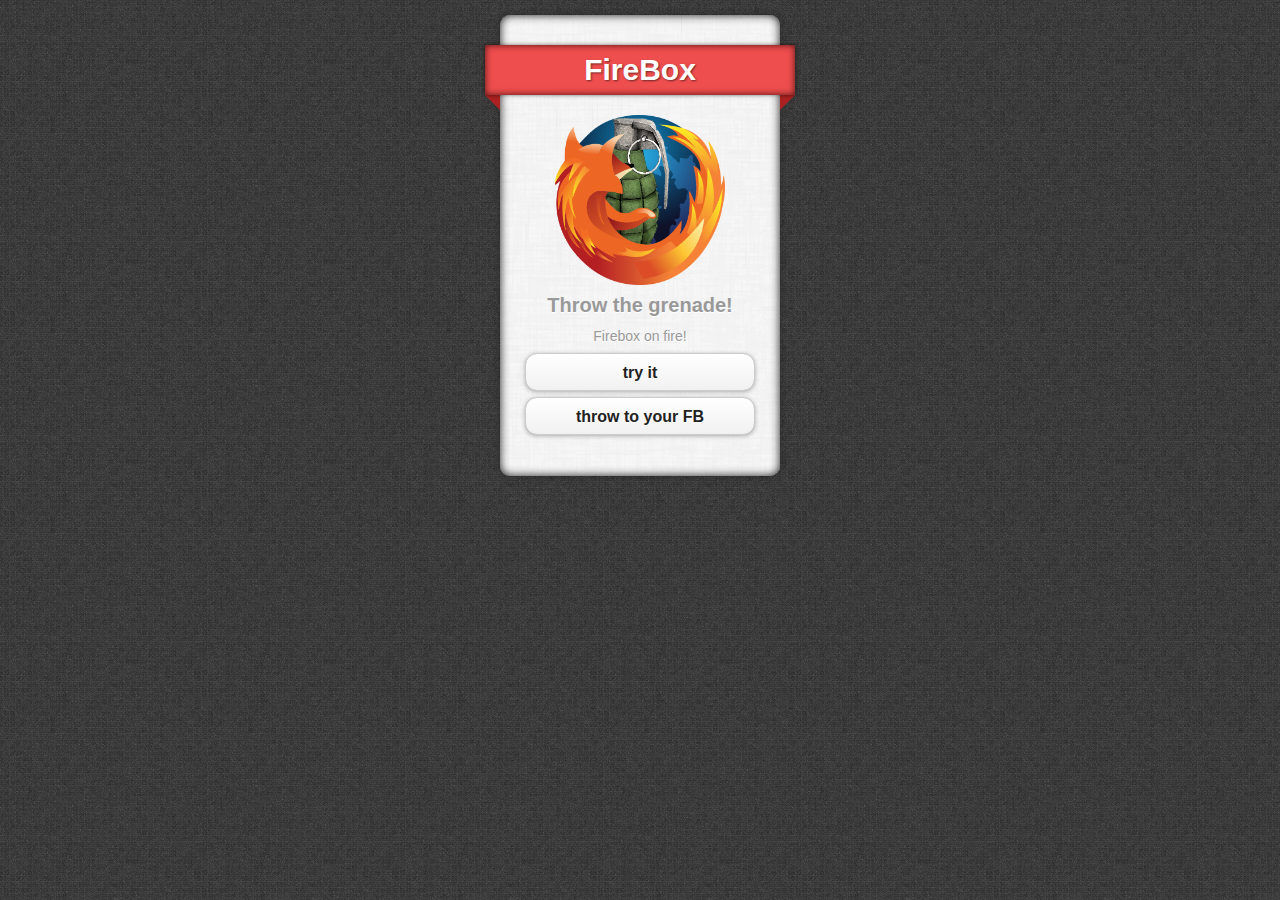
<file: index.html>
<!DOCTYPE html>
<html>
<head>
	<meta charset="utf-8">
	<meta name="viewport" content="width=device-width, initial-scale=1">
	<title>FireBox</title>
	<link rel="stylesheet"  href="css/normalize.css" />
	<link rel="stylesheet"  href="css/themes/default/jquery.mobile-1.2.0.css" />
	<link href='http://fonts.googleapis.com/css?family=Armata' rel='stylesheet' type='text/css'>
	<link href='http://fonts.googleapis.com/css?family=Yanone+Kaffeesatz:700' rel='stylesheet' type='text/css'>
	<link rel="stylesheet"  href="css/home.css" />
	<script src="js/jquery.js"></script>
	<script src="js/jquery.mobile-1.2.0.js"></script>
</head>
<body>
<div id="fb-root"></div>
<div data-role="page" class="home">
	<!-- <div data-role="header" data-theme="a">
		<h1>FireBox</h1>
	</div> --><!-- /header -->

	<div data-role="content">
		<div id="container">
			<div class="bubble">
				<div class="rectangle">
					<h2>FireBox</h2>
				</div>
				<div class="triangle-l"></div>
				<div class="triangle-r"></div>
				<div class="info">
					<img class="logo" src="images/firecon.png" width="170px" height="170px">
					<h2>Throw the grenade!</h2>
					<p>Firebox on fire!</p>
					<a href="fire.html" data-role="button" data-ajax="false" data-theme="c">try it</a>
					<button href="#" id="fb-login" data-role="button" data-ajax="false" data-theme="c">throw to your FB</button>
				</div>
			</div>
		</div>
	</div><!-- /content -->
</div>
<script src="js/facebook.js"></script>
<script src="js/home.js"></script>
</body>
</html>
</file>
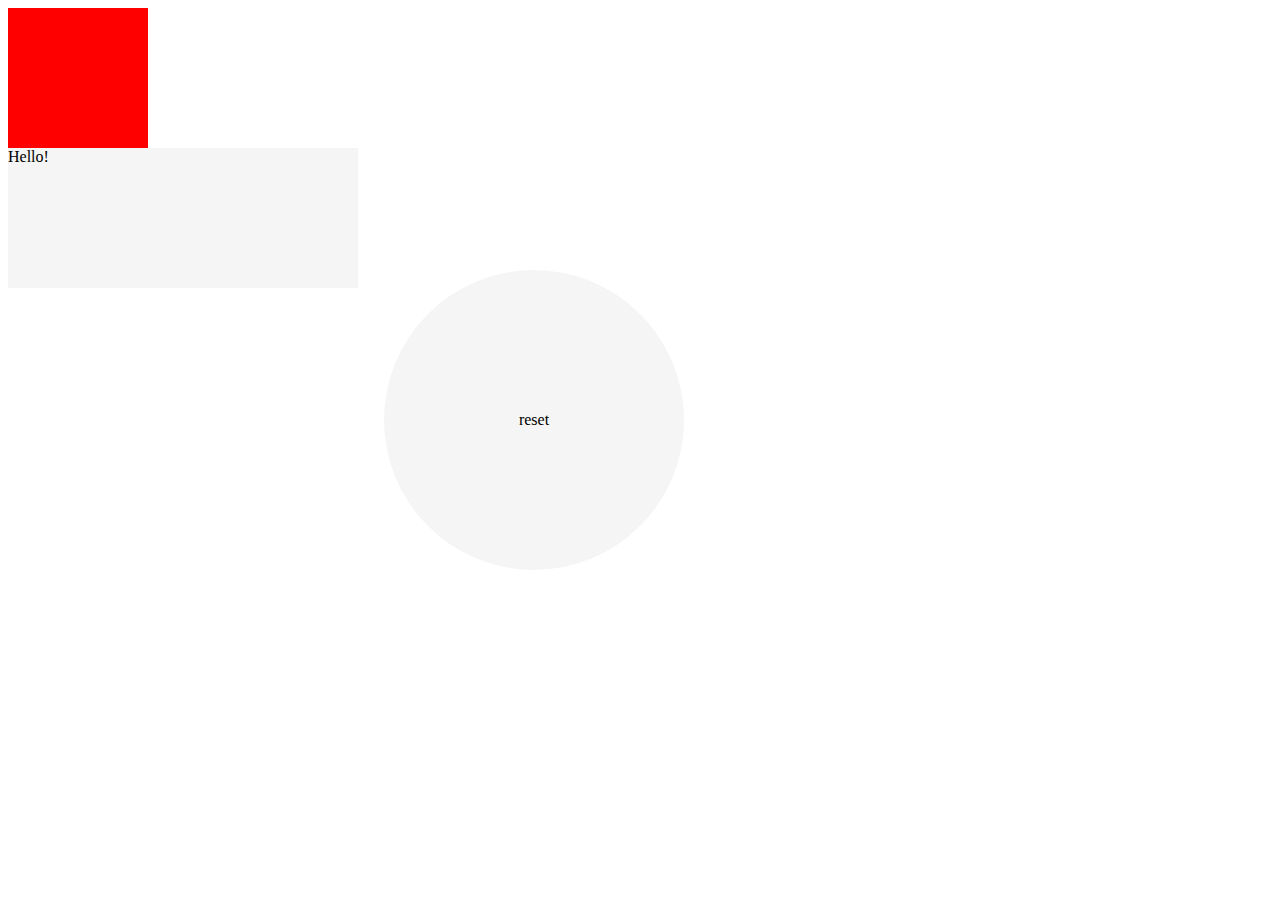
<file: devicemotion.html>
<html>
<head>
<style type='text/css'>
#touchBox {
	background-color: WhiteSmoke;
	width: 350px;
	height: 140px;
}
#stable {
	position: relative;
	background-color: red;
	width: 140px;
	height: 140px;
}
#reset_box {
	background-color: WhiteSmoke;
	position: absolute;
	width: 300px;
	height: 300px;
	left: 30%;
	top: 30%;
	border-radius: 150px;
	text-align: center;
	line-height: 300px;
}
</style>
</head>
<body>
	<div id ='stable'>
	</div>
	<div id='touchBox'>
		Hello!
	</div>
	<div id='reset_box'>
		reset
	</div>
</body>
<script type="text/javascript" src="./js/jquery-1.8.0.min.js"></script>
<script type='text/javascript'>
$(document).ready(function(){

//手機偵測速度
window.addEventListener('devicemotion',deviceMotionHandler, false);


function deviceMotionHandler(eventData) {
  var acceleration =eventData.accelerationIncludingGravity;
  var x = acceleration.x;
  var y = acceleration.y;
  var z = acceleration.z;

  if(x>20){
  	alert("Fire boom!!!!!");
  }


}


});
</script>
</html>
</file>
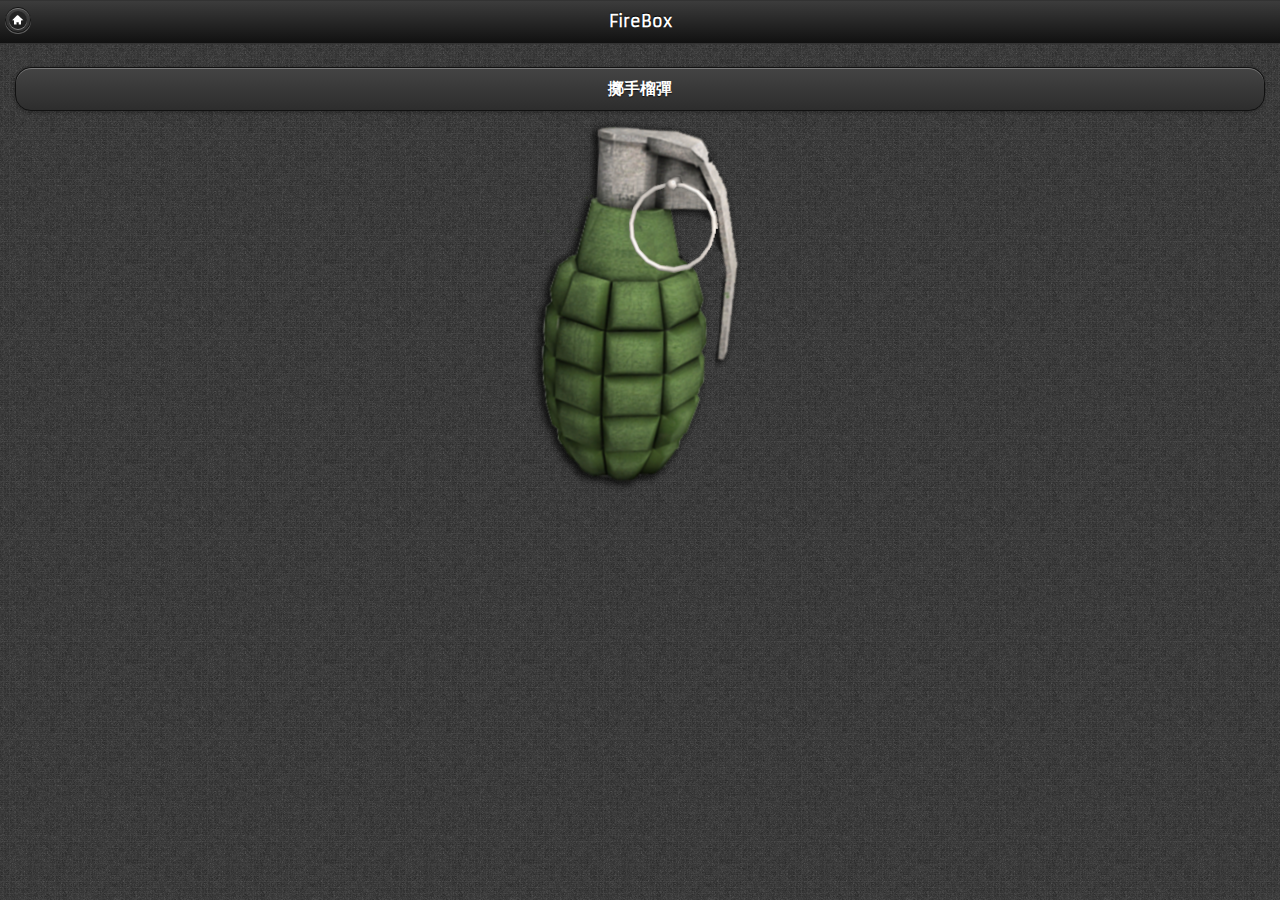
<file: fire.html>
<!DOCTYPE html>
<html>
<head>
	<meta charset="utf-8">
	<meta name="viewport" content="width=device-width, initial-scale=1">
	<title>FireBox</title>
	<link rel="stylesheet"  href="css/normalize.css" />
	<link rel="stylesheet"  href="css/themes/default/jquery.mobile-1.2.0.css" />
	<link href='http://fonts.googleapis.com/css?family=Armata' rel='stylesheet' type='text/css'>
	<link rel="stylesheet"  href="css/fire.css" />
	<script src="js/jquery.js"></script>
	<script src="js/jquery.mobile-1.2.0.js"></script>
</head>
<body>
<div data-role="page" class="home">
	<div data-role="header" data-theme="a">
		<a href="index.html" data-role="button" data-icon="home" data-iconpos="notext" data-ajax="false"></a>
		<h1>FireBox</h1>
	</div><!-- /header -->

	<div data-role="content">
		<div class="grenade-wrapper">
			<input type="button" id="sendtext" value="擲手榴彈" data-theme="a">
			<div class="grenade">
				<div class="ring" id="touchring"></div>
				<div class="count"><span>5</span></div>
			</div>
			<!-- audio -->
			<audio id="fire-audio" style="display:none;">
				<source src="audio/fire.mp3" type="audio/mpeg"></source>
				<source src="audio/fire.wav" type="audio/wav"></source>
			</audio>
		</div>
	</div><!-- /content -->
	<!-- <div data-role="popup" id="promptname" data-theme="a">
		<h3>What is your name ?<h3>
		<input type="text" name="name" placeholder="name">
		<button id="promptname-btn" data-theme="a">ok</button>
	</div> -->
	<div data-role="popup" id="promptsafe" data-theme="a">
		<h3>向右滑開保險銷<h3>
		<a href="#" data-rel="back" data-role="button" data-theme="a" data-icon="info">OK</a>
	</div>

	<div data-role="popup" id="promptrestart" data-theme="a">
		<h3>再投一次<h3>
		<a href="fire.html" data-role="button" data-theme="a" data-icon="info" data-ajax="false">Retry !</a>
	</div>
</div>

<script src="http://firebox.herokuapp.com/socket.io/socket.io.js"></script>
<script src="js/fire.js"></script>
</body>
</html>
</file>
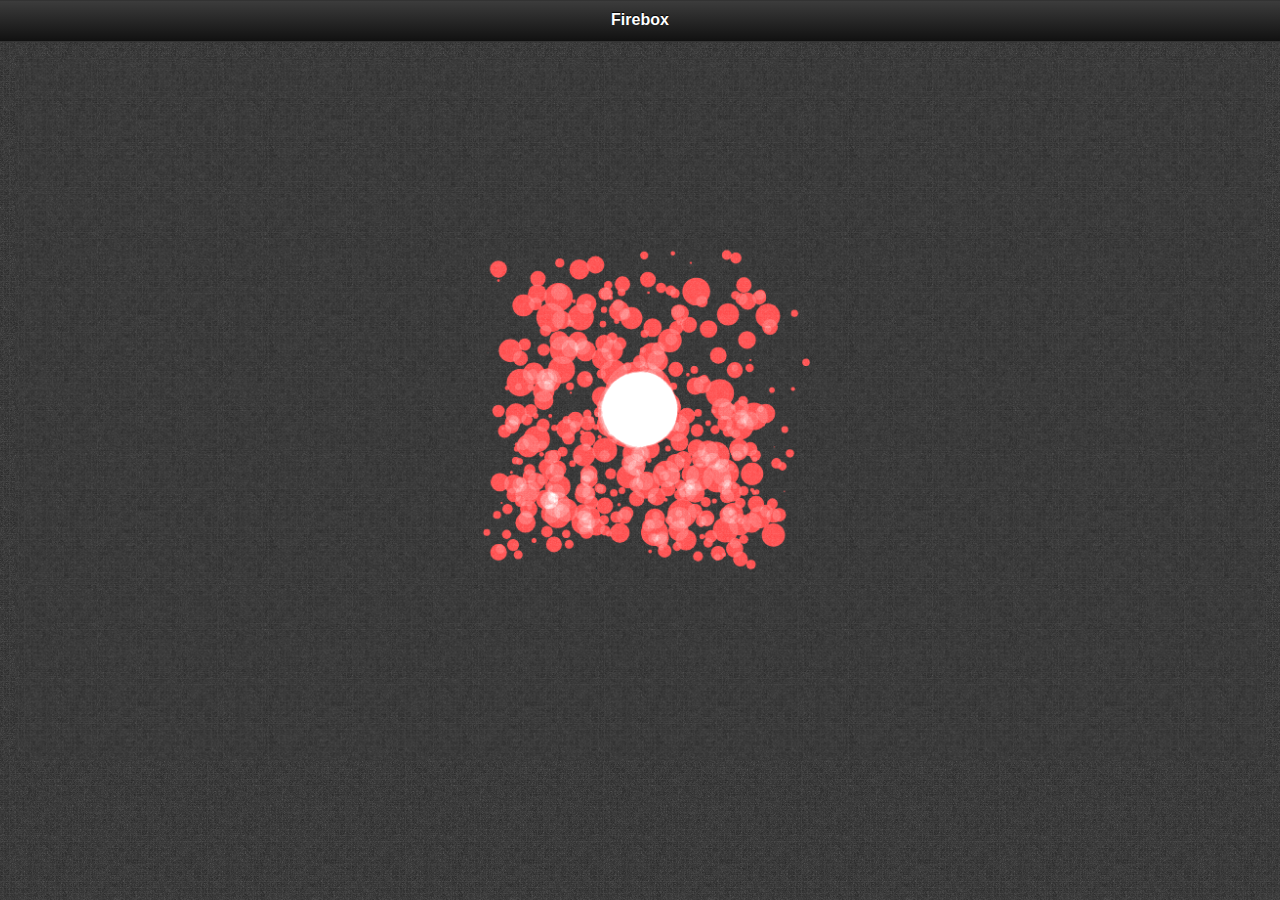
<file: particle.html>
<!DOCTYPE html>
<html>
<head>
	<meta charset="utf-8">
	<meta name="viewport" content="width=device-width, initial-scale=1">
	<title>Firefox OS App</title>
	<link rel="stylesheet"  href="css/normalize.css" />
	<link rel="stylesheet"  href="css/themes/default/jquery.mobile-1.2.0.css" />
	<link href='http://fonts.googleapis.com/css?family=Armata' rel='stylesheet' type='text/css'>
	<link rel="stylesheet"  href="css/particle.css" />
	<script src="js/jquery.js"></script>
	<script src="js/jquery.mobile-1.2.0.js"></script>
</head>
<body>
<div data-role="page" class="home">
	<div data-role="header" data-theme="a">
		<h1>Firebox</h1>
	</div><!-- /header -->

	<div data-role="content">
		<canvas id="canvas"></canvas>
	</div><!-- /content -->
</div>

<script>
var canvas = document.getElementById("canvas"),
  ctx = canvas.getContext("2d"),
  W = window.innerWidth * 1;
  H = window.innerHeight * 0.8;

canvas.width = W;
canvas.height = H;

var particles = [];

//Lets create some particles now
var particleCount = 500;
for(var i = 0; i < particleCount; i++) {
	particles.push(new particle());
}

function particle() {
	//lets change the Y speed to make it look like a flame

	var randNum = Math.round(Math.random()*3);
	if(randNum === 3) this.speed = {x: -Math.random()*5, y: -Math.random()*5};
	if(randNum === 2) this.speed = {x: Math.random()*5, y: Math.random()*5};
	if(randNum === 1) this.speed = {x: -Math.random()*5, y: Math.random()*5};
	if(randNum === 0) this.speed = {x: Math.random()*5, y: -Math.random()*5};

	this.location_ = {x: W/2, y: H/2};

	//radius range = 10-30
	this.radius = 30+Math.random()*10;
}

function draw() {
	//reset bg over each iteration
	// var imageObj = new Image();
	// imageObj.onload = function() {
	//     var pattern = ctx.createPattern(imageObj, 'repeat');

	//     ctx.rect(0, 0, canvas.width, canvas.height);
	//     ctx.fillStyle = pattern;
	//     ctx.fill();
	// };
	// imageObj.src = 'images/wild_oliva.png';

	ctx.globalCompositeOperation = "copy";  //change
	/* background */
	var imageObj = new Image();
	imageObj.onload = function() {
	    var pattern = ctx.createPattern(imageObj, 'repeat');

	    ctx.rect(0, 0, canvas.width, canvas.height);
	    ctx.fillStyle = pattern;
	    ctx.fill();
	};
	imageObj.src = 'images/wild_oliva.png';
	// ctx.fillStyle = "black";
	ctx.fillRect(0, 0, W, H);
	ctx.globalCompositeOperation = "lighter";
	
	for(var i = 0; i < particles.length; i++) {
		var p = particles[i];
		ctx.beginPath();

		ctx.fillStyle = "rgb(215, 29, 29)";
		ctx.arc(p.location_.x, p.location_.y, p.radius, Math.PI*2, false);
		ctx.fill();

		//decrement size
		p.radius--;
		p.location_.x += p.speed.x;
		p.location_.y += p.speed.y;
		
		//regenerate particles
		if(p.radius < 0)
		{
			//a brand new particle replacing the dead one
			particles[i] = new particle();
		}
	}
}

var timer = setInterval(draw, 3);
// setTimeout(stoptime, 5000);

// function stoptime(){
// 	$('#canvas').fadeOut('slow');
// 	clearInterval(timer);
// }
</script>
</body>
</html>
</file>
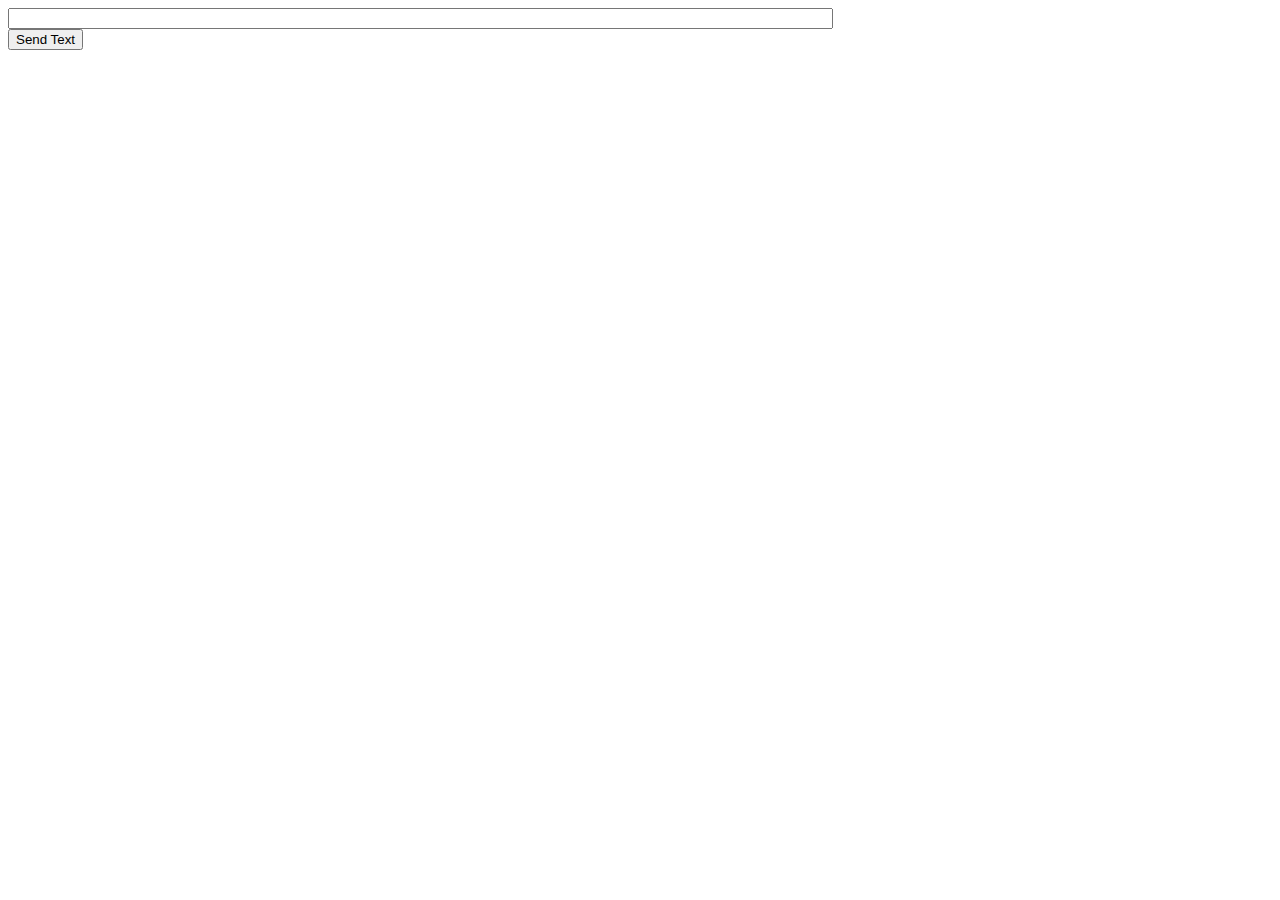
<file: socket.html>
<html lang="en"> 
<head>
<meta charset="utf-8">
<title>Chat Room</title> 
<script src="http://firebox.herokuapp.com/socket.io/socket.io.js"></script>
<script>
// var port = process.env.PORT || 8080;
// var url = "http://localhost:" + port;
var socket = io.connect('http://firebox.herokuapp.com/'); 
socket.on('connect', function() {
	socket.emit('addme',{name : prompt('Who are you?')}); 
});

socket.on('chat',function(data) { 
	var p = document.createElement('p'); 
	p.innerHTML = data.sender + ': ' + data.message;
	document.getElementById('output').appendChild(p); 
});

window.addEventListener('load',function() { 
	document.getElementById('sendtext').addEventListener('click',function() {
		var text = document.getElementById('data').value; 
		socket.emit('sendchat', {message : "say "+text});
	}, false); 
}, false);

</script>
</head>
<body>
<div id="output"></div> <div id="send">
<input type="text" id="data" size="100" /><br />
<input type="button" id="sendtext" value="Send Text" /> </div>
</body> </html>
</file>
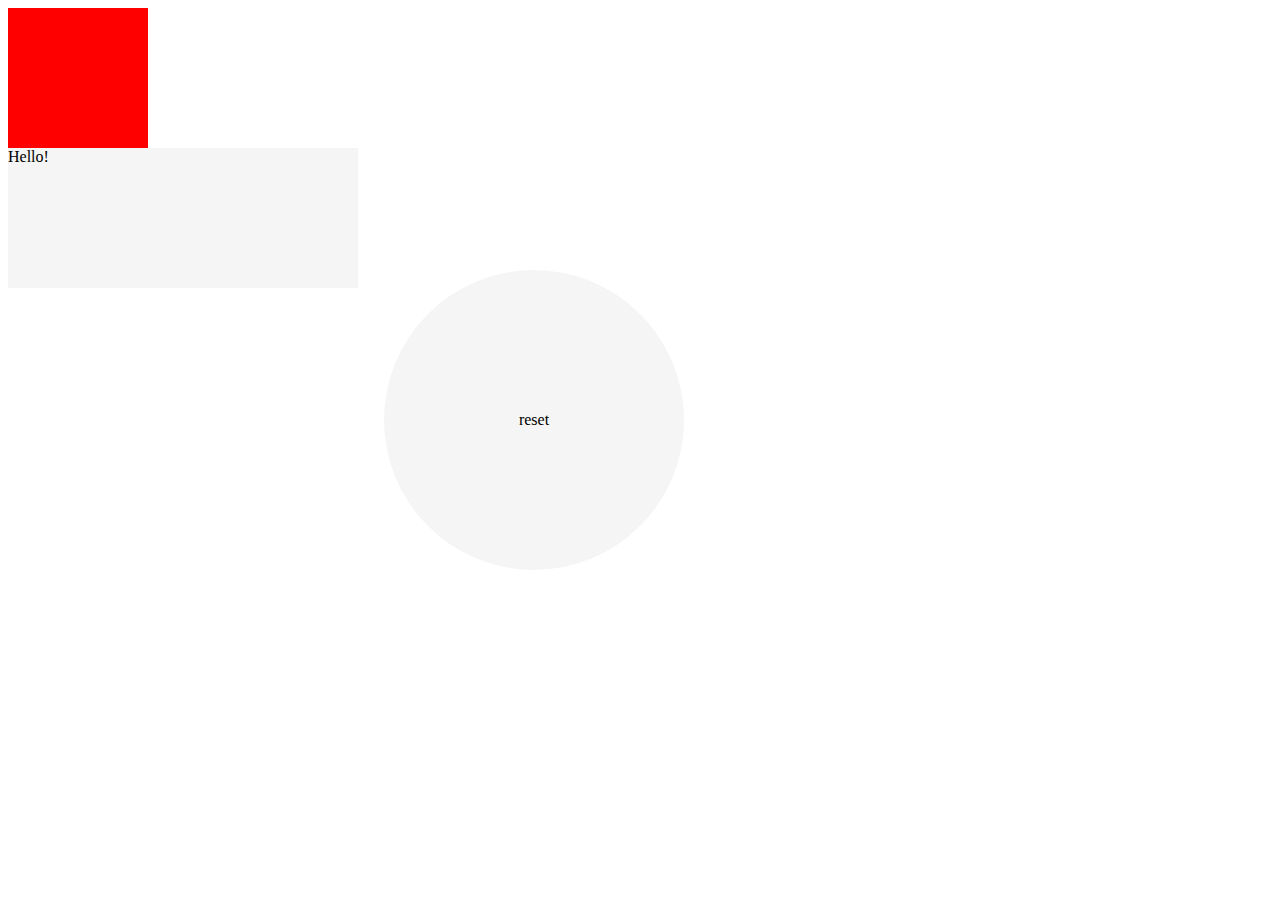
<file: touchmove.html>
<html>
<head>
<style type='text/css'>
#touchBox {
	background-color: WhiteSmoke;
	width: 350px;
	height: 140px;
}
#stable {
	position: relative;
	background-color: red;
	width: 140px;
	height: 140px;
}
#reset_box {
	background-color: WhiteSmoke;
	position: absolute;
	width: 300px;
	height: 300px;
	left: 30%;
	top: 30%;
	border-radius: 150px;
	text-align: center;
	line-height: 300px;
}
</style>
</head>
<body>
	<div id ='stable'>
	</div>
	<div id='touchBox'>
		Hello!
	</div>
	<div id='reset_box'>
		reset
	</div>
</body>
<script type="text/javascript" src="./js/jquery.js"></script>
<script type='text/javascript'>
$(document).ready(function(){

document.body.addEventListener('touchmove', function(event) {
  event.preventDefault();
}, false); 

var startX,startY,endX,endY
var scrollTopVal=0; //左右滑动请自行修改
//假定接受手指触摸事件的Dom对象id是"touchBox"
document.getElementById("touchBox").addEventListener("touchstart", touchStart, false);
document.getElementById("touchBox").addEventListener("touchmove", touchMove, false);
document.getElementById("touchBox").addEventListener("touchend", touchEnd, false);
document.getElementById("reset_box").addEventListener("touchstart", reset, false);
//里面getElementByIdx_x 中 x_x 是新浪自己加的，用的时候请去掉
function touchStart(event){
 var touch = event.touches[0];
 startY = touch.pageY;
 startX = touch.pageX;
}
function touchMove(event){
 var touch = event.touches[0];
 var touch2 = event.targetTouches[0];
 endY = (startY-touch.pageY);
 endX = (touch.pageX-startX);
/*   if(scrollTopVal==0){
$("#touchBox").scrollTop((endY+100));
}else{
        $("#touchBox").scrollTop(scrollTopVal+endY+100);
} */
if(endX > 15)
{
  var left=$("#stable").offset().left; 
  $("#stable").css("left", left+50);
  alert('you lunch firefoxfireboom!')
}

}

function touchEnd(event){
scrollTopVal=$("#touchBox").scrollTop();
alert('end');
}

function reset(event){
	$("#stable").css("left", 0);
}

});
</script>
</html>
</file>
<file: css/fire.css>
h1 {
	font-family: 'Armata', sans-serif;
}

.home {
	background: url('../images/wild_oliva.png');
}

.grenade-wrapper {
	width: 100%;
}

.grenade {
	width: 213px;
	height: 371px;
	background: url('../images/g2.png');
	margin: 0 auto;
	-webkit-transition: all 0.5s ease-in-out;
	-moz-transition: all 0.5s ease-in-out;
	-o-transition: all 0.5s ease-in-out;
	-ms-transition: all 0.5s ease-in-out;
	transition: all 0.5s ease-in-out;
	-moz-transform:rotate(3deg);
	-webkit-transform:rotate(3deg);
	-o-transform:rotate(3deg);
	-ms-transform:rotate(3deg);
}

.grenade-swing {
	-moz-transform:rotate(-5deg);
	-webkit-transform:rotate(-5deg);
	-o-transform:rotate(-5deg);
	-ms-transform:rotate(-5deg);
}


.ring {
	position: absolute;
	top: 55px;
	right: 33px;
	width: 90px;
	height: 97px;
	background: url('../images/ring.png');
}

.count {
	position: absolute;
	top: 80px;
	left: 40px;
	display: none;
}

.count span{
	font-size: 200px;
	font-weight: bold;
	color: rgb(195, 40, 40);
	text-shadow: 1px 1px 2px rgba(0,0,0,0.5);
}
</file>
<file: css/particle.css>
html, body {
	overflow: hidden;
}

.home {
	background: url('../images/wild_oliva.png');

}


canvas {
  width:  100%;
  height: 100%; 
}
</file>
<file: css/home.css>
/* Reset */
html, body, div, span, h1, h2, h3, h4, h5, h6, p, blockquote, pre,
a, font, img, ul, li {
	margin: 0;
	padding: 0;
	border: 0;
	outline: 0;
	font-size: 100%;
	vertical-align: baseline;
	background: transparent;
}
body {
	line-height: 1;
	overflow-x: hidden;
}
ol, ul {
	list-style: none;
}

:focus {
	outline: 0;
}
/* // Reset */

.home {
	background: url('../images/wild_oliva.png');
	font-size: 12px;
	color: #999;
}


#container {
	margin: 0px auto 0 auto;
	width: 100%;
}

.bubble {
	clear: both;
	margin: 0px auto;
	width: 280px;
	background: url('../images/furley_bg.png');
	position: relative;
	-webkit-border-radius: 10px;
	-moz-border-radius: 10px;
	border-radius: 10px;
	-webkit-box-shadow: 0 0 8px rgba(0,0,0,0.3), inset 0px 0px 10px rgba(0,0,0,0.9);
	-moz-box-shadow:  0 0 8px rgba(0,0,0,0.3), inset 0px 0px 10px rgba(0,0,0,0.9);
	box-shadow: 0 0 8px rgba(0,0,0,0.3), inset 0px 0px 10px rgba(0,0,0,0.9);
	z-index: 90;
}

.rectangle {
	background-color: rgb(239, 78, 78);
	height: 50px;
	width: 310px;
	position: relative;
	left: -15px;
	top: 30px;
	float: left;
	-webkit-box-shadow: 0 0 4px rgba(0,0,0,0.55), inset 0px 0px 7px rgba(57, 9, 9,0.9);
	-moz-box-shadow: 0 0 4px rgba(0,0,0,0.55), inset 0px 0px 7px rgba(57, 9, 9,0.9);
	box-shadow: 0 0 4px rgba(0,0,0,0.55), inset 0px 0px 7px rgba(57, 9, 9,0.9);
	z-index: 100;
}

.rectangle h2 {
	font-size: 30px;
	color: #fff;
	padding-top: 10px;
	text-align: center;
	text-shadow: 1px 1px 2px rgba(0,0,0,0.5);
}

.triangle-l {
	border-style: solid;
	border-width: 15px;
	height: 0px;
	width: 0px;
	position: relative;
	left: -30px;
	top: 65px;
	z-index: -1;
	border-color: transparent rgb(171, 33, 33) transparent transparent;
}

.triangle-r {
	border-style: solid;
	border-width: 15px;
	height: 0px;
	width: 0px;
	position: relative;
	left: 280px;
	top: 35px;
	border-color: transparent transparent transparent rgb(171, 33, 33);
	z-index: -1;
}

.info {
	padding: 40px 25px 35px 25px;
}

.info h2 {
	font-size: 20px;
	text-align: center;
} 

.info p {
	padding-top: 10px;
	font-size: 14px;
	line-height: 22px;
	text-align: center;
}

.info p a {
	text-decoration: none;
	color: #c4591e;
}

.info p a:hover {
	text-decoration: underline;
}

nav {
	position: relative;
	top: 3px;
	left: 50px;
	z-index: 80;
}

nav ul li {
	-webkit-transform: rotate(-45deg);
  -moz-transform: rotate(-45deg);
  transform: rotate(-45deg);
	width: 50px;
	overflow: hidden;
	margin: 10px 0;
	padding: 5px 5px 5px 18px;
	float: left;
	background-color: #7f9db9;
	text-align: right;
}

nav ul li a {
	color: #fff;
	text-decoration: none;
	display: block;
}

nav ul li.l1 {
	background-color: rgba(131,178,51,0.65);
}

nav ul li.l1:hover {
	background-color: rgb(131,178,51);
}

nav ul li.l2 {
	background-color: rgba(196,89,30,0.65);
}

nav ul li.l2:hover {
	background-color: rgb(196,89,30);
}

nav ul li.l3{
	background-color: rgba(65,117,160,0.65)
}

nav ul li.l3:hover {
	background-color: rgb(65,117,160);
}

nav span {
	float: right;
	margin: 15px 80px 0 0 ;
}

.logo {
	display: block;
	margin: 0 auto;
	padding-bottom: 10px;
	-webkit-transition: all 0.5s ease-in-out;
	-moz-transition: all 0.5s ease-in-out;
	-o-transition: all 0.5s ease-in-out;
	-ms-transition: all 0.5s ease-in-out;
	transition: all 0.5s ease-in-out;
}

.logo-rotate {
	-moz-transform:rotate(360deg);
	-webkit-transform:rotate(360deg);
	-o-transform:rotate(360deg);
	-ms-transform:rotate(360deg);
}


/* button */
</file>
